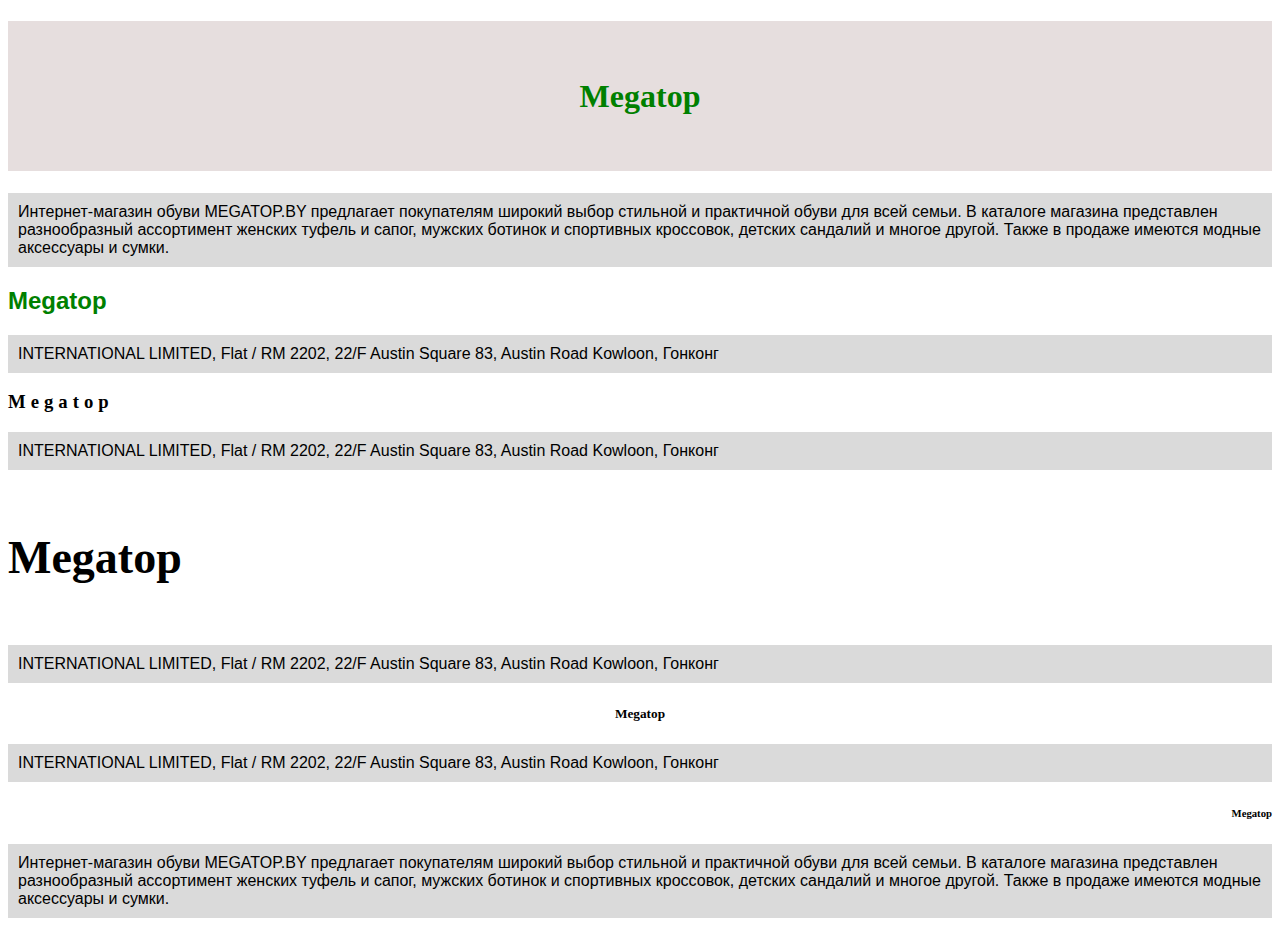
<file: index.html>
<!DOCTYPE html>
<html lang="en">
<head>
    <meta charset="UTF-8">
    <meta http-equiv="X-UA-Compatible" content="IE=edge">
    <meta name="viewport" content="width=device-width, initial-scale=1.0">
    <title>My first page</title>
    <link rel="stylesheet" href="index.css">
</head>
<body>
    <h1>Megatop</h1>
    <p>
        Интернет-магазин обуви MEGATOP.BY предлагает покупателям широкий выбор стильной и практичной обуви для всей семьи. В каталоге магазина представлен разнообразный ассортимент женских туфель и сапог, мужских ботинок и спортивных кроссовок, детских сандалий и многое другой. Также в продаже имеются модные аксессуары и сумки.
    </p>
    <h2>
        <a href="https://megatop.by/s/app">Megatop</a> 
    </h2>
    <p>
        INTERNATIONAL LIMITED, Flat / RM 2202, 22/F Austin Square 83, Austin Road Kowloon, Гонконг 
    </p>
    <h3>Megatop</h3>
    <p>
        INTERNATIONAL LIMITED, Flat / RM 2202, 22/F Austin Square 83, Austin Road Kowloon, Гонконг 
    </p>
    <h4>Megatop</h4>
    <p>
        INTERNATIONAL LIMITED, Flat / RM 2202, 22/F Austin Square 83, Austin Road Kowloon, Гонконг 
    </p>
    <h5>Megatop</h5>
    <p>
        INTERNATIONAL LIMITED, Flat / RM 2202, 22/F Austin Square 83, Austin Road Kowloon, Гонконг 
    </p>
    <h6>Megatop</h6>
    <p>
        Интернет-магазин обуви MEGATOP.BY предлагает покупателям широкий выбор стильной и практичной обуви для всей семьи. В каталоге магазина представлен разнообразный ассортимент женских туфель и сапог, мужских ботинок и спортивных кроссовок, детских сандалий и многое другой. Также в продаже имеются модные аксессуары и сумки.

    </p>
</body>
</html>
</file>
<file: index.css>
h1{
    color: green;
    height: 150px;
    background: rgba(194, 174, 174, 0.408);
    text-align: center;
    line-height: 150px;
}
/* заголовок 1 уровня, зделали цвет - зеленый, сделали высоту в 150 px..... */
h2{
    font-family: 'Franklin Gothic Medium', 'Arial Narrow', Arial, sans-serif;
    cursor: help;
}
/*  */
h3{
    letter-spacing: 5px;
    cursor: alias;
}
/*  */
h4{
    font-size: 46px;
    cursor: cell;
}
h5{
    text-align: center;
    cursor: col-resize;

}
h6{
    cursor: crosshair;
    text-align: right;
}
p{
    font-family: Arial, Helvetica, sans-serif;
    background: rgba(128, 128, 128, 0.296);
    padding: 10px;

}
a{
    text-decoration: none;
    color: green;
}
</file>
